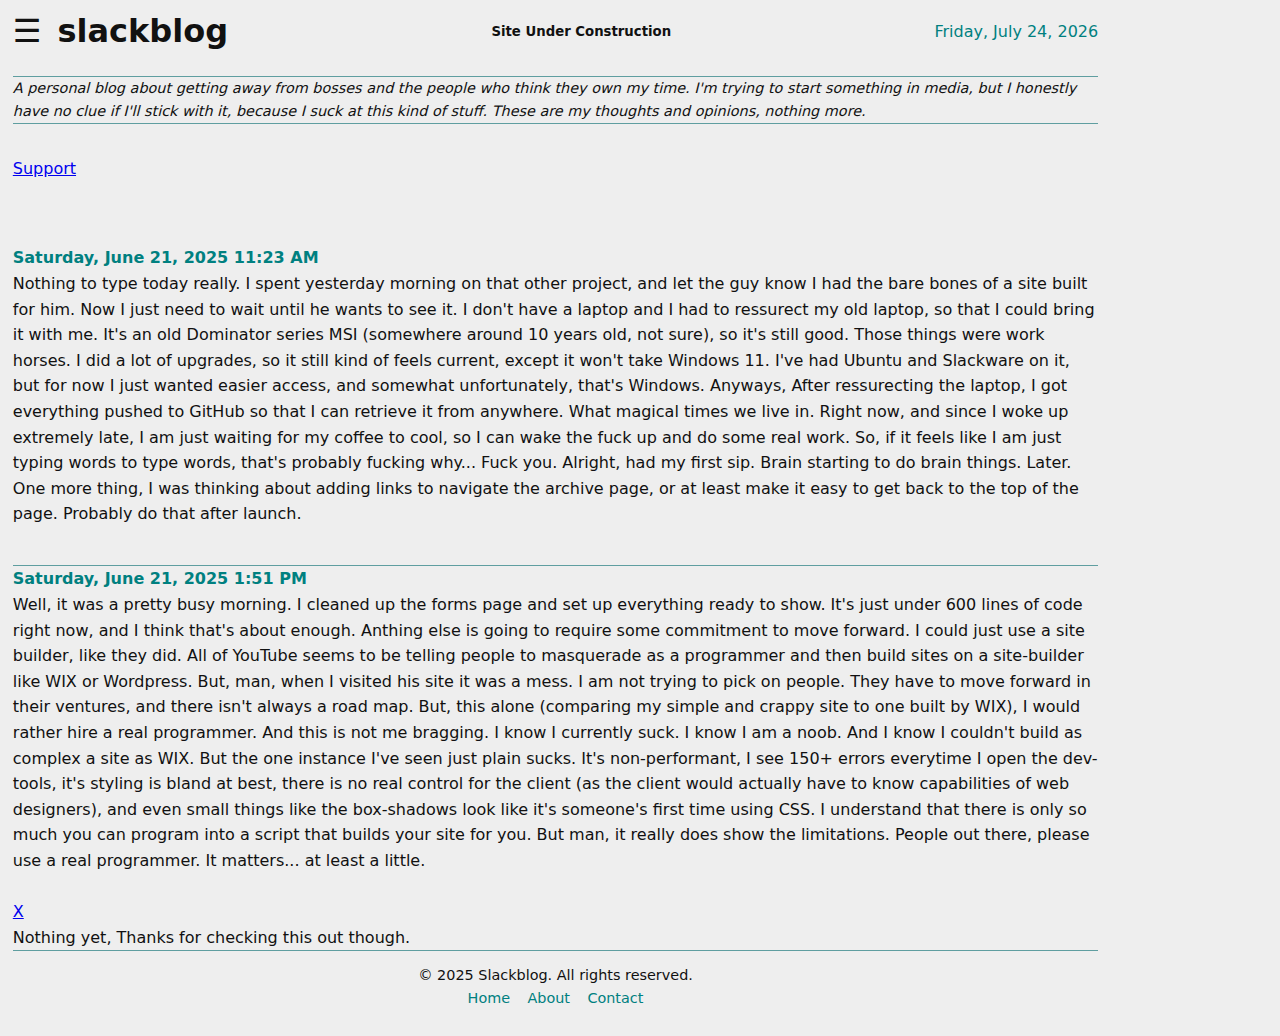
<file: index.html>
<!DOCTYPE html>
<html lang="en-US">
  <head>
    <meta charset="UTF-8">
    <meta name="viewport" content="width=device-width, initial-scale=1.0, minimum-scale=1">
    <meta name="author" content="Christopher Lawyer">
    <meta name="creator" content="name withheld LLC pending">
    <meta name="description" content="A personal blog about getting away from bosses and the people who think they own my time. I'm trying to start something in media, but I honestly have no clue if I'll stick with it because I suck at this kind of stuff. These are my thoughts and opinions, nothing more.">
    <meta name="robots" content="index, follow">
    <meta property="og:site_name" content="slackblog">
    <meta property="og:title" content="slackblog">
    <meta property="og:description" content="A personal blog about getting away from bosses and the people who think they own my time. I'm trying to start something in media, but I honestly have no clue if I'll stick with it because I suck at this kind of stuff. These are my thoughts and opinions, nothing more.">
    <meta property="og:type" content="website">
    <meta property="og:locale" content="en_US">
    <meta property="og:url" content="https://slackblog.com">
    <meta name="twitter:title" content="slackblog">
    <meta name="twitter:description" content="A personal blog about getting away from bosses and the people who think they own my time. I'm trying to start something in media, but I honestly have no clue if I'll stick with it because I suck at this kind of stuff. These are my thoughts and opinions, nothing more.">
    <title>slackblog.com</title>
    <link rel="stylesheet" href="styles.css">
  </head>
  <body>
    <header>
      <h1><a href="#menu" class="menu-toggle">&#9776;</a>slackblog</h1>
      <h5 class="status-note">Site Under Construction</h5>
      <div>
        <p id="current-date" class="current-date"></p>
      </div>
      <nav id="menu" class="menu" aria-label="main navigation">
        <a href="#" class="menu-close-x" aria-label="Close menu">X</a>
        <span class="close-divider"></span>
        <a href="index.html" aria-label="Today's posts">Current Day</a>
        <a href="pages/june2025.html" aria-label="2025 archives">June 2025</a>
      </nav>
    </header>
    <main>
      <div>
        <p class="opening-script">A personal blog about getting away from bosses and the people who think they own my time. I'm trying to start something in media, but I honestly have no clue if I'll stick with it, because I suck at this kind of stuff. These are my thoughts and opinions, nothing more.
        </p>
      </div>
      <a href="#support" class="support-toggle">Support</a>
      <div>
        <article class="entry">
          <h4 class="timestamp">Saturday, June 21, 2025 11:23 AM</h4>
          <p class="post">Nothing to type today really. I spent yesterday morning on that other project, and let the guy know I had the bare bones of a site built for him. Now I just need to wait until he wants to see it. I don't have a laptop and I had to ressurect my old laptop, so that I could bring it with me. It's an old Dominator series MSI (somewhere around 10 years old, not sure), so it's still good. Those things were work horses. I did a lot of upgrades, so it still kind of feels current, except it won't take Windows 11. I've had Ubuntu and Slackware on it, but for now I just wanted easier access, and somewhat unfortunately, that's Windows. Anyways, After ressurecting the laptop, I got everything pushed to GitHub so that I can retrieve it from anywhere. What magical times we live in. Right now, and since I woke up extremely late, I am just waiting for my coffee to cool, so I can wake the fuck up and do some real work. So, if it feels like I am just typing words to type words, that's probably fucking why... Fuck you. Alright, had my first sip. Brain starting to do brain things. Later. One more thing, I was thinking about adding links to navigate the archive page, or at least make it easy to get back to the top of the page. Probably do that after launch.</p>
        </article>
          <h4 class="timestamp">Saturday, June 21, 2025 1:51 PM</h4>
          <p class="post">Well, it was a pretty busy morning. I cleaned up the forms page and set up everything ready to show. It's just under 600 lines of code right now, and I think that's about enough. Anthing else is going to require some commitment to move forward. I could just use a site builder, like they did. All of YouTube seems to be telling people to masquerade as a programmer and then build sites on a site-builder like WIX or Wordpress. But, man, when I visited his site it was a mess. I am not trying to pick on people. They have to move forward in their ventures, and there isn't always a road map. But, this alone (comparing my simple and crappy site to one built by WIX), I would rather hire a real programmer. And this is not me bragging. I know I currently suck. I know I am a noob. And I know I couldn't build as complex a site as WIX. But the one instance I've seen just plain sucks. It's non-performant, I see 150+ errors everytime I open the dev-tools,  it's styling is bland at best, there is no real control for the client (as the client would actually have to know capabilities of web designers), and even small things like the box-shadows look like it's someone's first time using CSS. I understand that there is only so much you can program into a script that builds your site for you. But man, it really does show the limitations. People out there, please use a real programmer. It matters... at least a little.</p>
        </article>
      </div>
      <nav id="support" class="support" aria-label="Support panel">
        <a href="#" class="menu-close-x">X</a>
        <p>Nothing yet, Thanks for checking this out though.</p>
      </nav>
    </main>
    <script src="script.js"></script>
    <footer>
      <p>© 2025 Slackblog. All rights reserved.</p>
      <nav>
        <a href="index.html" aria-label="Today's posts">Home</a>
        <a href="pages/about.html" aria-label="About the author">About</a>
        <a href="pages/contact.html" aria-label="Contact information">Contact</a>
      </nav>
    </footer>
  </body>
</html>

<!-- Entry template: Use this to add new posts to the current page. Just copy-pasta this shit. Rework timestamp to current time, add image to src="", type a motherfuckin caption for that shit, and maybe an alt, and put your thoughts between the <p>s. If no image, you can delete figure or not, with nothing in it, it shouldn't affect anything.
<article class="entry">
  <h4 class="timestamp">Friday, June 20, 2025 8:50 AM</h4>
  <figure>
    <img src="" alt="">
    <figcaption></figcaption>
  </figure>
  <p class="post"></p>
</article>
-->
</file>
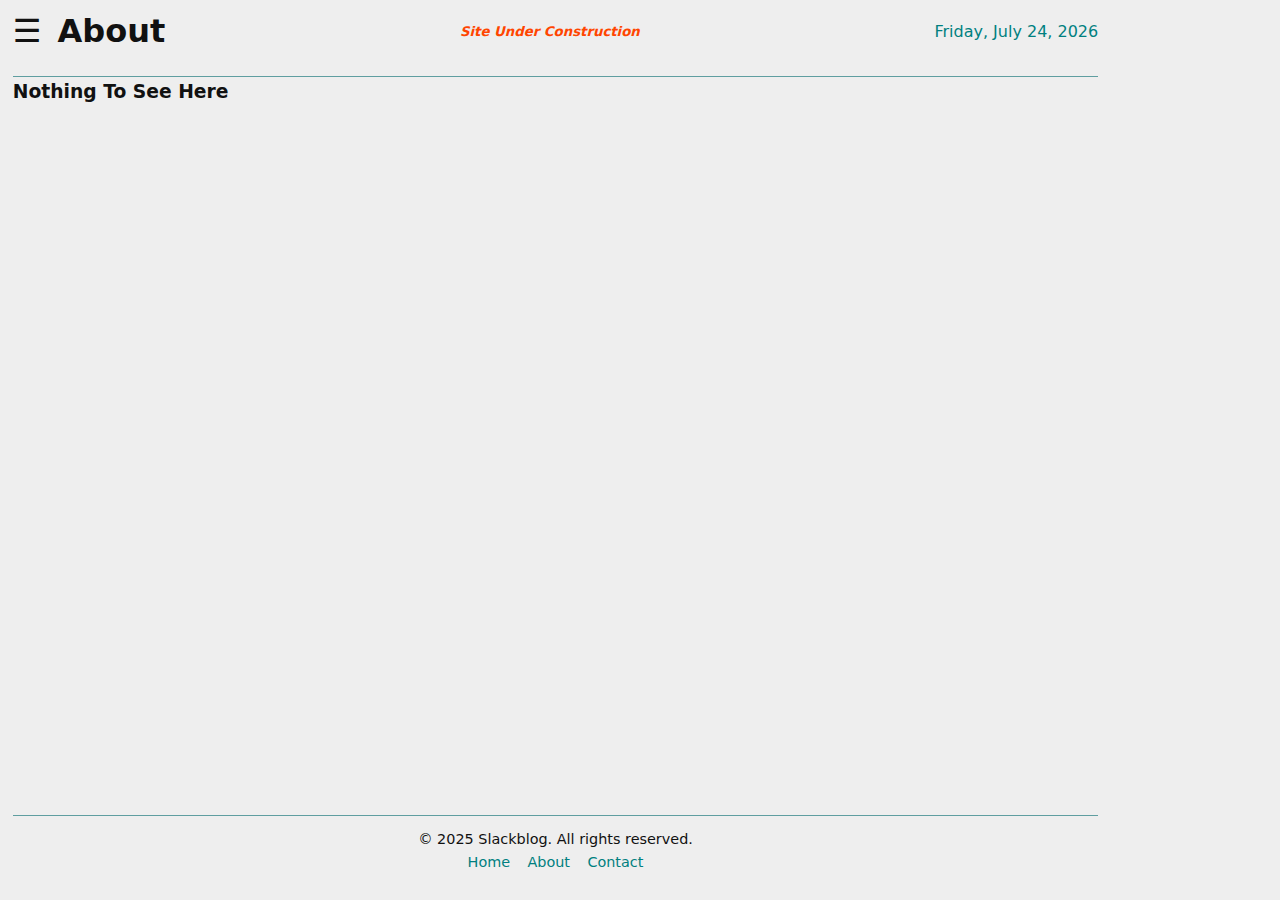
<file: pages/about.html>
<!DOCTYPE html>
<html lang="en-US">
  <head>
    <meta charset="UTF-8">
    <meta name="viewport" content="width=device-width, initial-scale=1.0, minimum-scale=1">
    <meta name="author" content="Christopher Lawyer">
    <meta name="creator" content="name withheld LLC pending">
    <meta name="description" content="A personal blog about getting away from bosses and the people who think they own my time. I'm trying to start something in media, but I honestly have no clue if I'll stick with it because I suck at this kind of stuff. These are my thoughts and opinions, nothing more.">
    <meta name="robots" content="index, follow">
    <meta property="og:site_name" content="slackblog">
    <meta property="og:title" content="slackblog">
    <meta property="og:description" content="A personal blog about getting away from bosses and the people who think they own my time. I'm trying to start something in media, but I honestly have no clue if I'll stick with it because I suck at this kind of stuff. These are my thoughts and opinions, nothing more.">
    <meta property="og:type" content="website">
    <meta property="og:locale" content="en_US">
    <meta property="og:url" content="https://slackblog.com">
    <meta name="twitter:title" content="slackblog">
    <meta name="twitter:description" content="A personal blog about getting away from bosses and the people who think they own my time. I'm trying to start something in media, but I honestly have no clue if I'll stick with it because I suck at this kind of stuff. These are my thoughts and opinions, nothing more.">
    <title>slackblog.com</title>
    <link rel="stylesheet" href="../styles.css">
  </head>
  <body>
    <header>
      <h1><a href="#menu" class="menu-toggle">&#9776;</a>About</h1>
      <h5 style="color: orangered;"><i>Site Under Construction</i></h5>
      <div>
        <p id="current-date" class="current-date"></p>
      </div>
      <nav id="menu" class="menu">
        <a href="#" class="menu-close-x" aria-label="Close menu">X</a>
        <span></span>
        <a href="../index.html" aria-label="Today's posts">Current Day</a>
        <a href="june2025.html" aria-label="June 2025 archives">June 2025</a>
      </nav>
    </header>
    <main>
      <h3>Nothing To See Here</h3>
    </main>
    <footer>
      <p>© 2025 Slackblog. All rights reserved.</p>
      <nav>
        <a href="../index.html" aria-label="Today's posts">Home</a>
        <a href="about.html" aria-label="About the author">About</a>
        <a href="contact.html" aria-label="Contact information">Contact</a>
      </nav>
    </footer>
    <script src="../script.js"></script>
  </body>
</html>
</file>
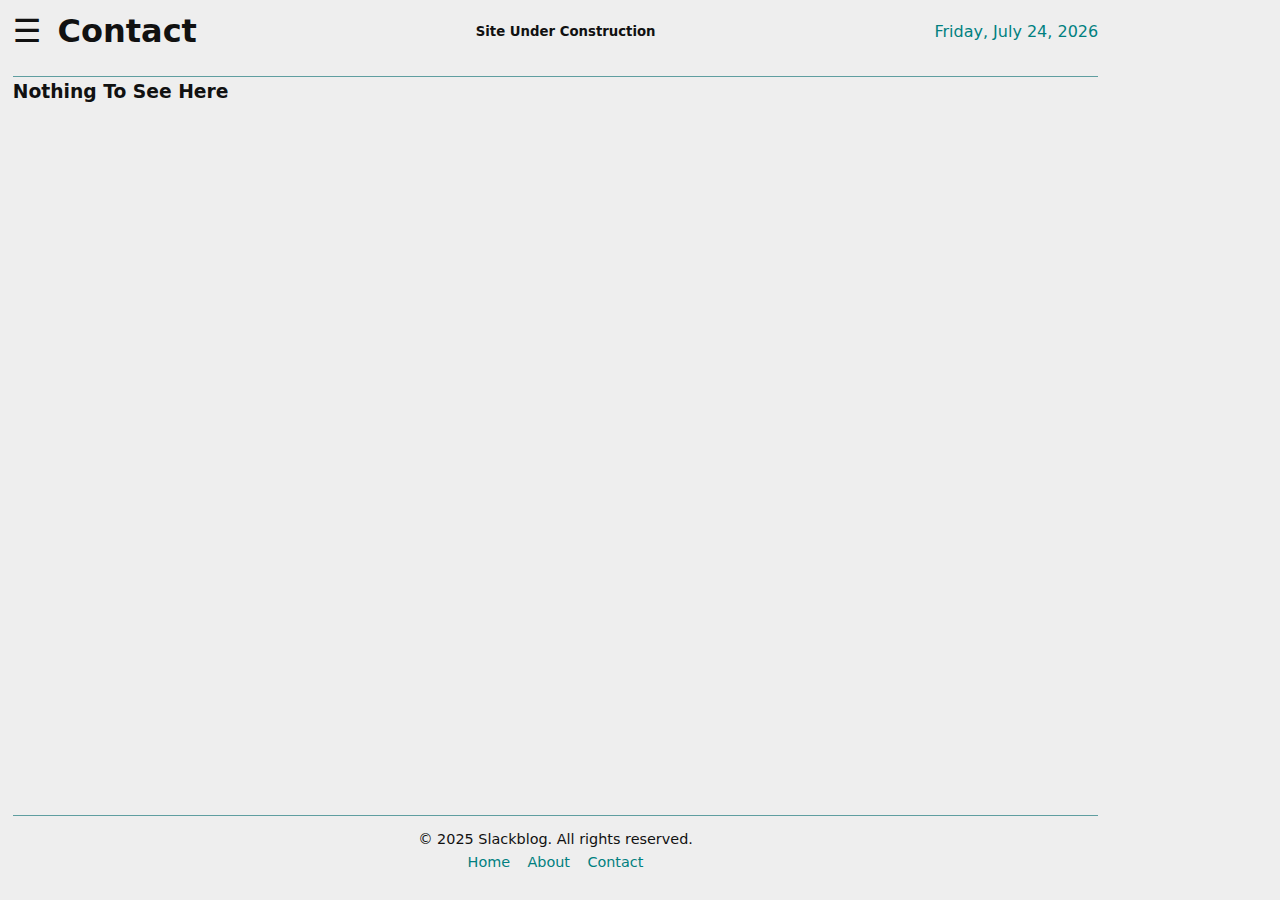
<file: pages/contact.html>
<!DOCTYPE html>
<html lang="en-US">
  <head>
    <meta charset="UTF-8">
    <meta name="viewport" content="width=device-width, initial-scale=1.0, minimum-scale=1">
    <meta name="author" content="Christopher Lawyer">
    <meta name="creator" content="name withheld LLC pending">
    <meta name="description" content="A personal blog about getting away from bosses and the people who think they own my time. I'm trying to start something in media, but I honestly have no clue if I'll stick with it because I suck at this kind of stuff. These are my thoughts and opinions, nothing more.">
    <meta name="robots" content="index, follow">
    <meta property="og:site_name" content="slackblog">
    <meta property="og:title" content="slackblog">
    <meta property="og:description" content="A personal blog about getting away from bosses and the people who think they own my time. I'm trying to start something in media, but I honestly have no clue if I'll stick with it because I suck at this kind of stuff. These are my thoughts and opinions, nothing more.">
    <meta property="og:type" content="website">
    <meta property="og:locale" content="en_US">
    <meta property="og:url" content="https://slackblog.com">
    <meta name="twitter:title" content="slackblog">
    <meta name="twitter:description" content="A personal blog about getting away from bosses and the people who think they own my time. I'm trying to start something in media, but I honestly have no clue if I'll stick with it because I suck at this kind of stuff. These are my thoughts and opinions, nothing more.">
    <title>slackblog.com</title>
    <link rel="stylesheet" href="../styles.css">
  </head>
  <body>
    <header>
      <h1><a href="#menu" class="menu-toggle">&#9776;</a>Contact</h1>
      <h5 class="status-note">Site Under Construction</h5>
      <div>
        <p id="current-date" class="current-date"></p>
      </div>
      <nav id="menu" class="menu">
        <a href="#" class="menu-close-x" aria-label="Close menu">X</a>
        <span></span>
        <a href="../index.html" aria-label="Today's posts">Current Day</a>
        <a href="june2025.html" aria-label="June 2025 archives">June 2025</a>
      </nav>
    </header>
    <main>
      <h3>Nothing To See Here</h3>
    </main>
    <footer>
      <p>© 2025 Slackblog. All rights reserved.</p>
      <nav>
        <a href="../index.html" aria-label="Today's posts">Home</a>
        <a href="about.html" aria-label="About the author">About</a>
        <a href="contact.html" aria-label="Contact information">Contact</a>
      </nav>
    </footer>
    <script src="../script.js"></script>
  </body>
</html>
</file>
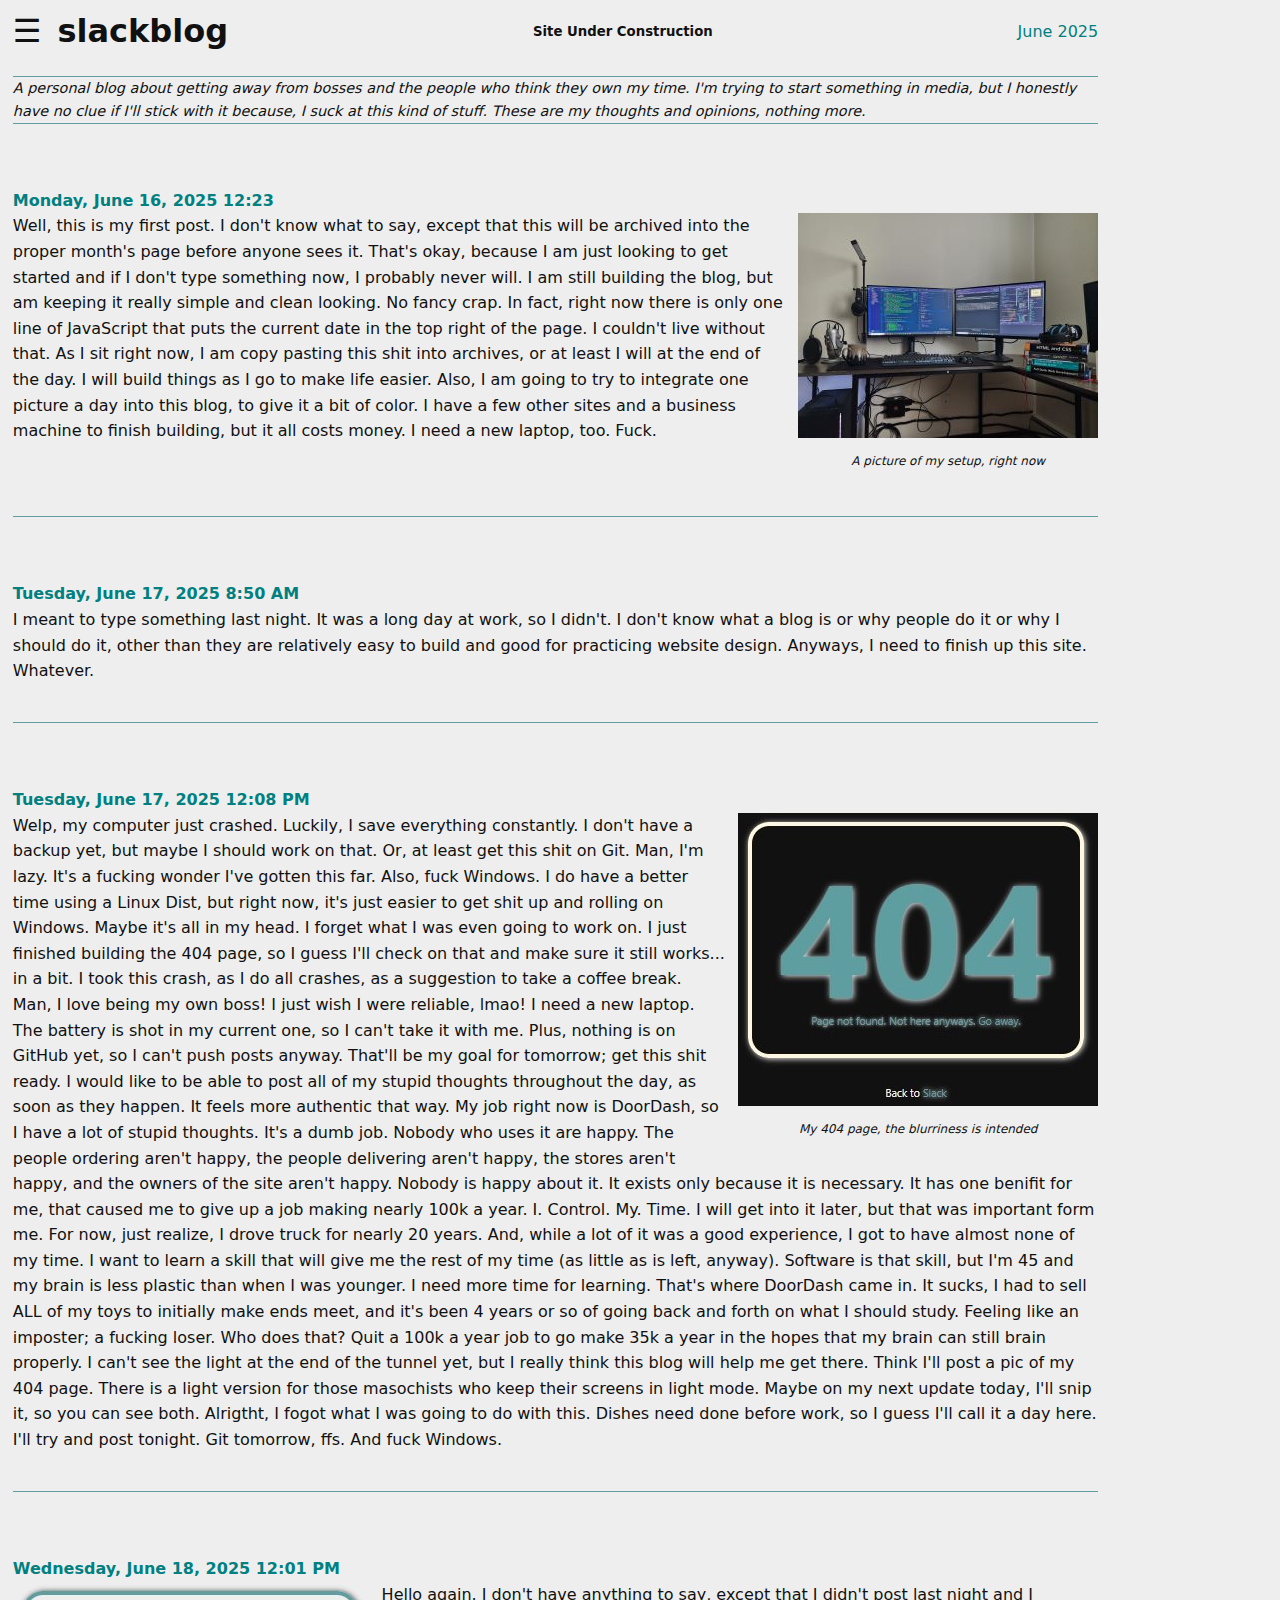
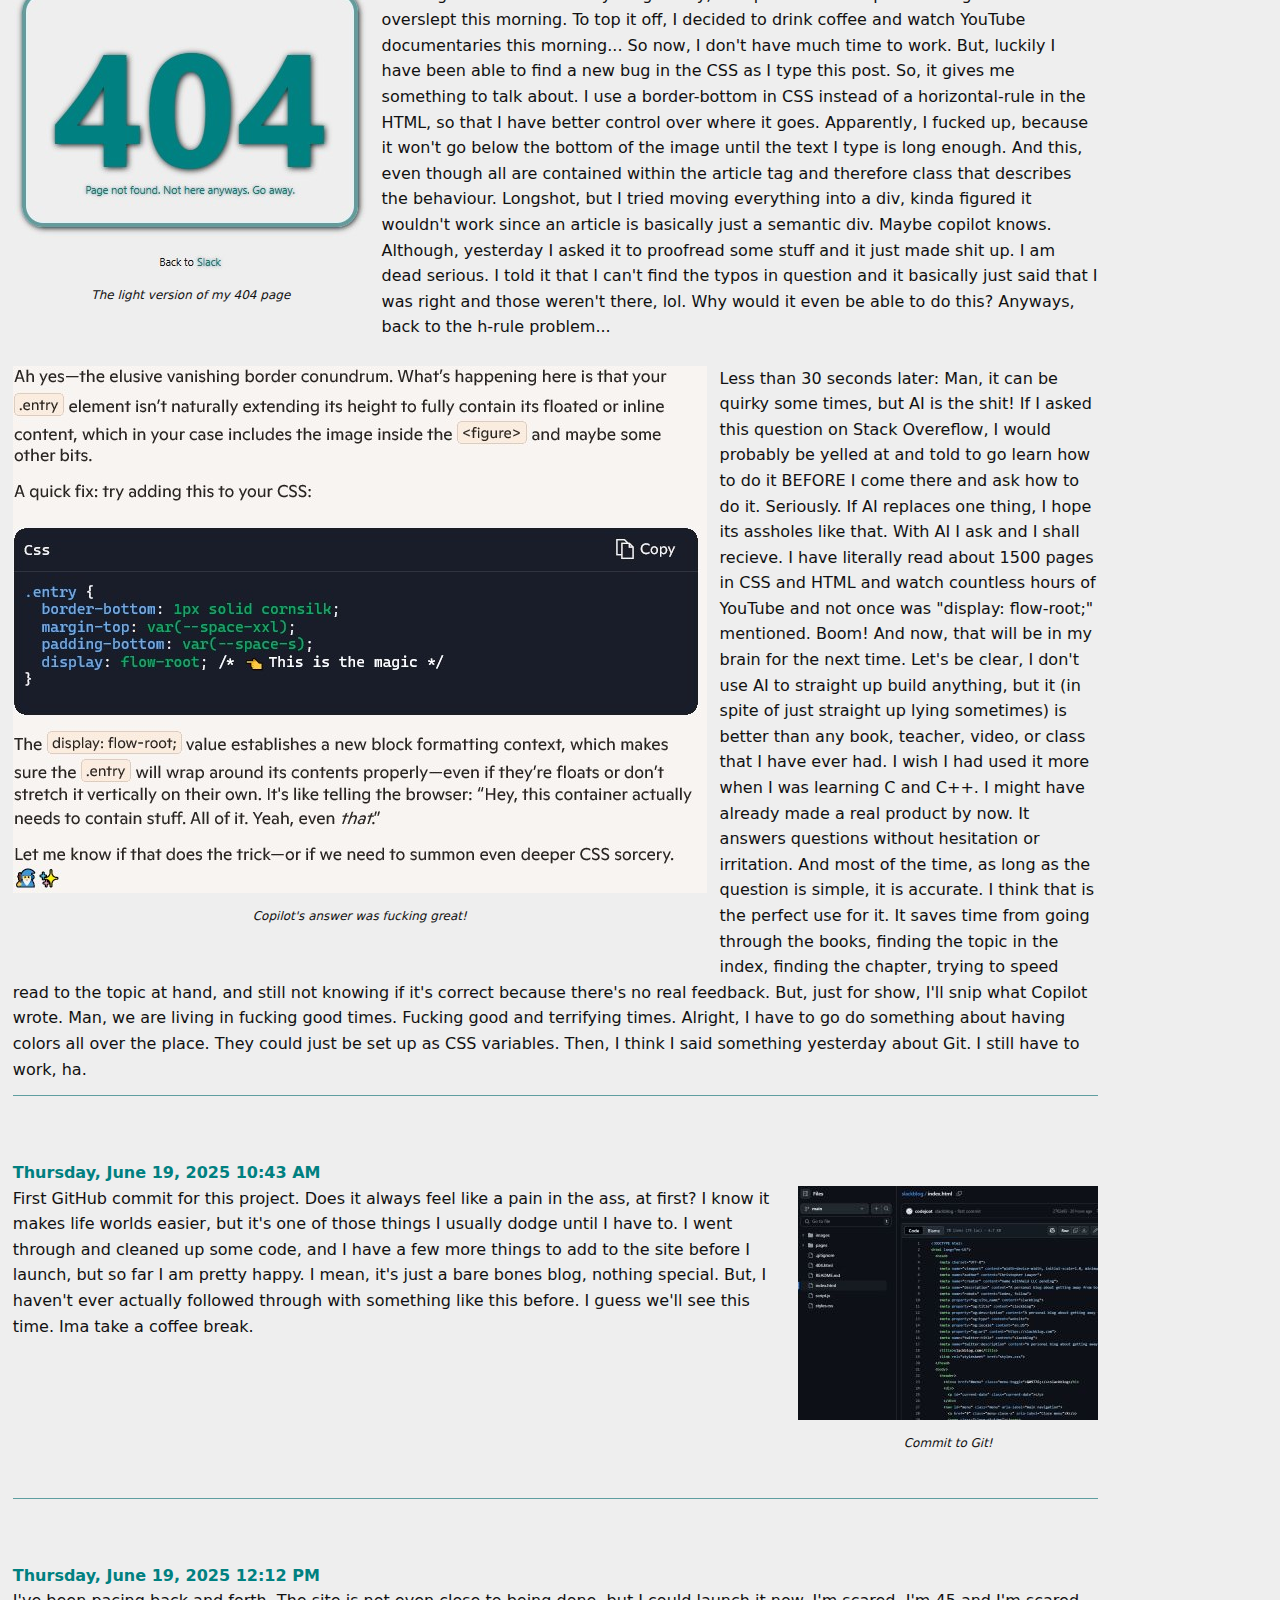
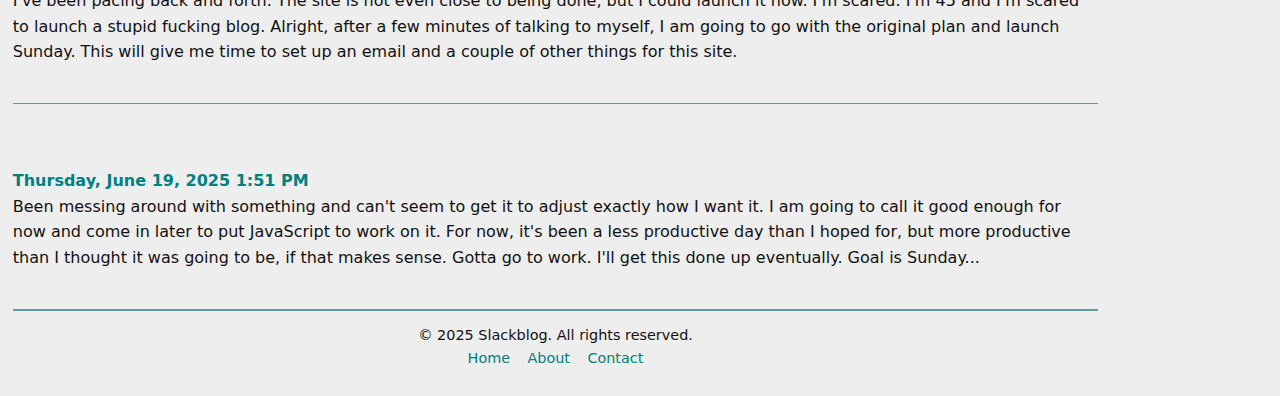
<file: pages/june2025.html>
<!DOCTYPE html>
<html lang="en-US">
  <head>
    <meta charset="UTF-8">
    <meta name="viewport" content="width=device-width, initial-scale=1.0, minimum-scale=1">
    <meta name="author" content="Christopher Lawyer">
    <meta name="creator" content="name withheld LLC pending">
    <meta name="description" content="A personal blog about getting away from bosses and the people who think they own my time. I'm trying to start something in media, but I honestly have no clue if I'll stick with it because I suck at this kind of stuff. These are my thoughts and opinions, nothing more.">
    <meta name="robots" content="index, follow">
    <meta property="og:site_name" content="slackblog">
    <meta property="og:title" content="slackblog">
    <meta property="og:description" content="A personal blog about getting away from bosses and the people who think they own my time. I'm trying to start something in media, but I honestly have no clue if I'll stick with it because I suck at this kind of stuff. These are my thoughts and opinions, nothing more.">
    <meta property="og:type" content="website">
    <meta property="og:locale" content="en_US">
    <meta property="og:url" content="https://slackblog.com">
    <meta name="twitter:title" content="slackblog">
    <meta name="twitter:description" content="A personal blog about getting away from bosses and the people who think they own my time. I'm trying to start something in media, but I honestly have no clue if I'll stick with it because I suck at this kind of stuff. These are my thoughts and opinions, nothing more.">
    <title>slackblog.com</title>
    <link rel="stylesheet" href="../styles.css">
  </head>
  <body>
    <header>
      <h1><a href="#menu" class="menu-toggle">&#9776;</a>slackblog</h1>
      <h5 class="status-note">Site Under Construction</h5>
      <p class="page-month">June 2025</p>
      <nav id="menu" class="menu">
        <a href="#" class="menu-close-x" aria-label="Close menu">X</a>
        <span></span>
        <a href="../index.html" aria-label="Today's posts">Current Day</a>
        <a href="june2025.html" aria-label="June 2025 archives">June 2025</a>
      </nav>
    </header>
    <main>
      <div>
        <p class="opening-script">
          A personal blog about getting away from bosses and the people who think they own my time. I'm trying to start something in media, but I honestly have no clue if I'll stick with it because, I suck at this kind of stuff. These are my thoughts and opinions, nothing more.
        </p>
      </div>
      <div>
        <article class="entry">
          <h4 class="timestamp">Monday, June 16, 2025 12:23</h4>
           <figure>
            <img src="../images/desk pic.jpg" alt="A picture of my desktop setup, with a few of the books I use to study on the desk, beside the screens." loading="lazy">
            <figcaption>A picture of my setup, right now</figcaption>
          </figure>
          <p class="post">Well, this is my first post. I don't know what to say, except that this will be archived into the proper month's page before anyone sees it. That's okay, because I am just looking to get started and if I don't type something now, I probably never will. I am still building the blog, but am keeping it really simple and clean looking. No fancy crap. In fact, right now there is only one line of JavaScript that puts the current date in the top right of the page. I couldn't live without that. As I sit right now, I am copy pasting this shit into archives, or at least I will at the end of the day. I will build things as I go to make life easier. Also, I am going to try to integrate one picture a day into this blog, to give it a bit of color. I have a few other sites and a business machine to finish building, but it all costs money. I need a new laptop, too. Fuck.</p>
        </article>
        <article class="entry">
          <h4 class="timestamp">Tuesday, June 17, 2025 8:50 AM</h4>
          <p class="post">I meant to type something last night. It was a long day at work, so I didn't. I don't know what a blog is or why people do it or why I should do it, other than they are relatively easy to build and good for practicing website design. Anyways, I need to finish up this site. Whatever.</p>
        </article>
        <article class="entry">
          <h4 class="timestamp">Tuesday, June 17, 2025 12:08 PM</h4>
          <figure>
            <img src="../images/404page.jpg" alt="The current 404 page in dark mode">
            <figcaption>My 404 page, the blurriness is intended</figcaption>
          </figure>
          <p class="post">Welp, my computer just crashed. Luckily, I save everything constantly. I don't have a backup yet, but maybe I should work on that. Or, at least get this shit on Git. Man, I'm lazy. It's a fucking wonder I've gotten this far. Also, fuck Windows. I do have a better time using a Linux Dist, but right now, it's just easier to get shit up and rolling on Windows. Maybe it's all in my head. I forget what I was even going to work on. I just finished building the 404 page, so I guess I'll check on that and make sure it still works... in a bit. I took this crash, as I do all crashes, as a suggestion to take a coffee break. Man, I love being my own boss! I just wish I were reliable, lmao! I need a new laptop. The battery is shot in my current one, so I can't take it with me. Plus, nothing is on GitHub yet, so I can't push posts anyway. That'll be my goal for tomorrow; get this shit ready. I would like to be able to post all of my stupid thoughts throughout the day, as soon as they happen. It feels more authentic that way. My job right now is DoorDash, so I have a lot of stupid thoughts. It's a dumb job. Nobody who uses it are happy. The people ordering aren't happy, the people delivering aren't happy, the stores aren't happy, and the owners of the site aren't happy. Nobody is happy about it. It exists only because it is necessary. It has one benifit for me, that caused me to give up a job making nearly 100k a year. I. Control. My. Time. I will get into it later, but that was important form me. For now, just realize, I drove truck for nearly 20 years. And, while a lot of it was a good experience, I got to have almost none of my time. I want to learn a skill that will give me the rest of my time (as little as is left, anyway). Software is that skill, but I'm 45 and my brain is less plastic than when I was younger. I need more time for learning. That's where DoorDash came in. It sucks, I had to sell ALL of my toys to initially make ends meet, and it's been 4 years or so of going back and forth on what I should study. Feeling like an imposter; a fucking loser. Who does that? Quit a 100k a year job to go make 35k a year in the hopes that my brain can still brain properly. I can't see the light at the end of the tunnel yet, but I really think this blog will help me get there. Think I'll post a pic of my 404 page. There is a light version for those masochists who keep their screens in light mode. Maybe on my next update today, I'll snip it, so you can see both. Alrigtht, I fogot what I was going to do with this. Dishes need done before work, so I guess I'll call it a day here. I'll try and post tonight. Git tomorrow, ffs. And fuck Windows.</p>
        </article>
        <article class="entry">
          <h4 class="timestamp">Wednesday, June 18, 2025 12:01 PM</h4>
          <figure>
            <img src="../images/404lightpage.jpg" alt="The current 404 page in light mode">
            <figcaption>The light version of my 404 page</figcaption>
          </figure>
          <p class="post">Hello again. I don't have anything to say, except that I didn't post last night and I overslept this morning. To top it off, I decided to drink coffee and watch YouTube documentaries this morning... So now, I don't have much time to work. But, luckily I have been able to find a new bug in the CSS as I type this post. So, it gives me something to talk about. I use a border-bottom in CSS instead of a horizontal-rule in the HTML, so that I have better control over where it goes. Apparently, I fucked up, because it won't go below the bottom of the image until the text I type is long enough. And this, even though all are contained within the article tag and therefore class that describes the behaviour. Longshot, but I tried moving everything into a div, kinda figured it wouldn't work since an article is basically just a semantic div. Maybe copilot knows. Although, yesterday I asked it to proofread some stuff and it just made shit up. I am dead serious. I told it that I can't find the typos in question and it basically just said that I was right and those weren't there, lol. Why would it even be able to do this? Anyways, back to the h-rule problem...</p> 
          <figure>
            <img src="../images/copilot-answers-flow-root.jpg" alt="An answer to a question about this pages design from Copilot">
            <figcaption>Copilot's answer was fucking great!</figcaption>
          </figure>  
          <p>Less than 30 seconds later: Man, it can be quirky some times, but AI is the shit! If I asked this question on Stack Overeflow, I would probably be yelled at and told to go learn how to do it BEFORE I come there and ask how to do it. Seriously. If AI replaces one thing, I hope its assholes like that. With AI I ask and I shall recieve. I have literally read about 1500 pages in CSS and HTML and watch countless hours of YouTube and not once was "display: flow-root;" mentioned. Boom! And now, that will be in my brain for the next time. Let's be clear, I don't use AI to straight up build anything, but it (in spite of just straight up lying sometimes) is better than any book, teacher, video, or class that I have ever had. I wish I had used it more when I was learning C and C++. I might have already made a real product by now. It answers questions without hesitation or irritation. And most of the time, as long as the question is simple, it is accurate. I think that is the perfect use for it. It saves time from going through the books, finding the topic in the index, finding the chapter, trying to speed read to the topic at hand, and still not knowing if it's correct because there's no real feedback. But, just for show, I'll snip what Copilot wrote. Man, we are living in fucking good times. Fucking good and terrifying times. Alright, I have to go do something about having colors all over the place. They could just be set up as CSS variables. Then, I think I said something yesterday about Git. I still have to work, ha.</p>
        </article>
        <article class="entry">
          <h4 class="timestamp">Thursday, June 19, 2025 10:43 AM</h4>
          <figure>
            <img src="../images/first-git-commit.jpg" alt="A screenshot of my first git commit.">
            <figcaption>Commit to Git!</figcaption>
          </figure>
          <p class="post">First GitHub commit for this project. Does it always feel like a pain in the ass, at first? I know it makes life worlds easier, but it's one of those things I usually dodge until I have to. I went through and cleaned up some code, and I have a few more things to add to the site before I launch, but so far I am pretty happy. I mean, it's just a bare bones blog, nothing special. But, I haven't ever actually followed through with something like this before. I guess we'll see this time. Ima take a coffee break.</p>
        </article>
        <article class="entry">
          <h4 class="timestamp">Thursday, June 19, 2025 12:12 PM</h4>
          <p class="post">I've been pacing back and forth. The site is not even close to being done, but I could launch it now. I'm scared. I'm 45 and I'm scared to launch a stupid fucking blog. Alright, after a few minutes of talking to myself, I am going to go with the original plan and launch Sunday. This will give me time to set up an email and a couple of other things for this site.</p>
        </article>
        <article class="entry">
          <h4 class="timestamp">Thursday, June 19, 2025 1:51 PM</h4>
          <p class="post">Been messing around with something and can't seem to get it to adjust exactly how I want it. I am going to call it good enough for now and come in later to put JavaScript to work on it. For now, it's been a less productive day than I hoped for, but more productive than I thought it was going to be, if that makes sense. Gotta go to work. I'll get this done up eventually. Goal is Sunday...</p>
        </article>
        <!-- Don't forget to add ../ to image links when moved here so that the hyperlink can first back out of the pages folder. Also, paste new posts above this, so it is always here to read. -->
      </div>
    </main>
    <footer>
      <p>© 2025 Slackblog. All rights reserved.</p>
      <nav>
        <a href="../index.html" aria-label="Today's posts">Home</a>
        <a href="about.html" aria-label="About the author">About</a>
        <a href="contact.html" aria-label="Contact information">Contact</a>
      </nav>
    </footer>
  </body>
</html>
</file>
<file: styles.css>
:root {
  color-scheme: light dark;
  --space-xs: 0.4rem;
  --space-s: 0.8rem;
  --space-m: 1.6rem;
  --space-l: 2.4rem;
  --space-xl: 3.2rem;
  --space-xxl: 4rem;
  --color-background: light-dark(#eee, #111);
  --color-text: light-dark(#111, #eee);
  --color-border: light-dark(cadetblue, cornsilk);
  --color-special: light-dark(teal, cadetblue);
  --color-dark-red: rgb(205, 0, 0);
}
html {
  scroll-behavior: smooth;
  box-sizing: border-box;
  font-size: clamp(1rem, 1vw, 1.2rem);
}
html, body {
  display: flex;
  flex-direction: column;
  min-height: 100vh;
}
*, 
*::before, 
*::after {
  box-sizing: inherit;
  margin: 0;
  padding: 0;
}
body {
  display: flex;
  flex-direction: column;
  font-family: system-ui, -apple-system, BlinkMacSystemFont, 'Segoe UI', Roboto, Oxygen, Ubuntu, Cantarell, 'Open Sans', 'Helvetica Neue', sans-serif;
  background-color: var(--color-background);
  color: var(--color-text);
  line-height: 1.6;
  padding: var(--space-s);
  max-width: 1111px;
}
header {
  display: flex;
  flex-direction: column;
  justify-content: space-between;
  align-items: start;
  height: 5rem;
  padding-bottom: var(--space-m);
  border-bottom: 1px solid var(--color-border);
}
.opening-script {
  font-size: 0.9rem;
  font-style: italic;
  border-bottom: 1px solid var(--color-border);
  margin-bottom: 2rem;
}
main {
  flex-grow: 1;
}
footer {
  text-align: center;
  padding: var(--space-s);
  border-top: 1px solid var(--color-border);
  font-size: 0.9rem;
  margin-top: auto;
}
footer nav a {
  margin: 0 var(--space-xs);
  text-decoration: none;
}
footer nav a:hover {
  color: var(--color-text);
}
figure {
  margin-bottom: var(--space-m);
}
figcaption {
  text-align: center;
  font-size: 0.75rem;
  font-style: italic;
  margin-top: var(--space-xs);
  margin-bottom: var(--space-xs);
}
.menu-toggle {
  cursor: pointer;
  text-decoration: none;
  color: var(--color-text);
  margin-right: 1rem;
}
.menu {
  position: fixed;
  top: 0;
  left: -13rem;
  width: 13rem;
  height: 100vh;
  background-color: var(--color-background);
  padding: 1rem;
  display: flex;
  flex-direction: column;
  gap: 1rem;
  transition: left 0.4s ease-in-out;
}
.name {
  font-size: 1.2rem;
}
.email {
  font-size: 0.9rem;
}
.menu a {
  color: var(--color-text);
  text-decoration: none;
  font-size: 1rem;
}
footer nav a,
.menu a:hover,
.current-date,
.page-month,
.timestamp {
  color: var(--color-special);
}
#menu:target {
  left: 0;
}
.menu .menu-close-x {
  color: var(--color-dark-red);
  margin-left: 9rem;
}
.menu .menu-close-x:hover {
  color: orangered;
}
.close-divider {
  border-bottom: 1px solid var(--color-border);
}
.entry {
  border-bottom: 1px solid var(--color-border);
  margin-top: var(--space-xxl);
  padding-bottom: var(--space-s);
  display: flow-root;
}
.post {
  margin-bottom: var(--space-m);
}
@media (max-width: 47rem) {
  .entry img {
    display: block;
    float: none;
    margin: var(--space-s) auto;
    width: 100%;
  }
}
@media (min-width: 48rem) {
  header {
    flex-direction: row;
    align-items: center;
    height: var(--space-xxl);
  }
  .entry:nth-child(odd) figure {
    float: right;
    margin-left: var(--space-s);
  }
  .entry:nth-child(even) figure {
    float: left;
    margin-right: var(--space-s);
  }
}
</file>
